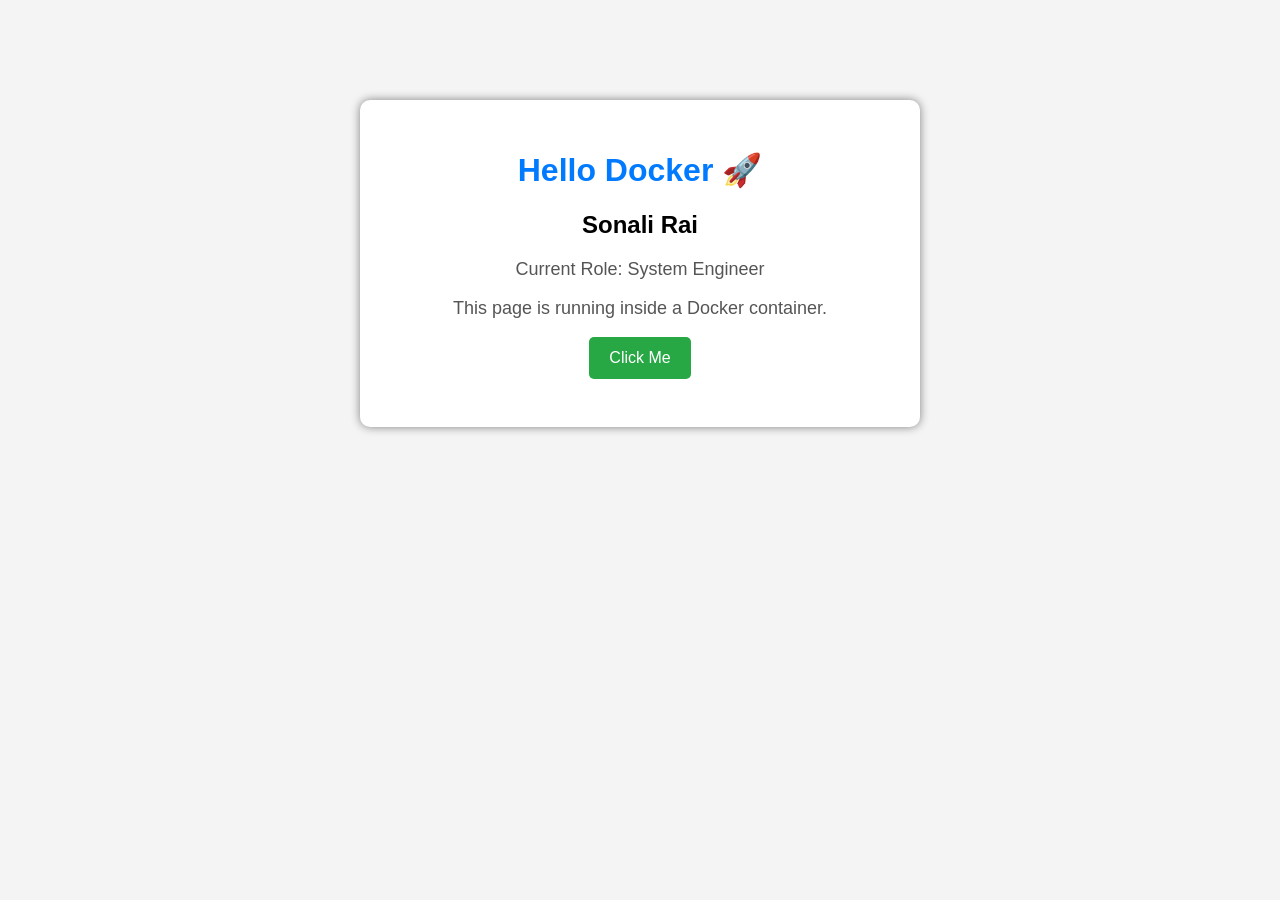
<file: index.html>
<!DOCTYPE html>
<html>
<head>
    <title>Docker Demo</title>
    <style>
        body {
            font-family: Arial, sans-serif;
            text-align: center;
            margin-top: 100px;
            background-color: #f4f4f4;
        }

        .container {
            background: white;
            width: 500px;
            margin: auto;
            padding: 30px;
            border-radius: 10px;
            box-shadow: 0 0 10px gray;
        }

        h1 {
            color: #007bff;
        }

        p {
            font-size: 18px;
            color: #555;
        }

        button {
            background-color: #28a745;
            color: white;
            border: none;
            padding: 12px 20px;
            font-size: 16px;
            border-radius: 5px;
            cursor: pointer;
        }

        button:hover {
            background-color: #218838;
        }
    </style>
</head>
<body>

    <div class="container">
        <h1>Hello Docker 🚀</h1>

        <h2>Sonali Rai</h2>

        <p>Current Role: System Engineer</p>

        <p>This page is running inside a Docker container.</p>

        <button onclick="showMessage()">Click Me</button>

        <p id="message"></p>
    </div>

    <script>
        function showMessage() {
            document.getElementById("message").innerHTML =
                "Congratulations! Your Docker container is serving this page successfully.";
        }
    </script>

</body>
</html>
</file>
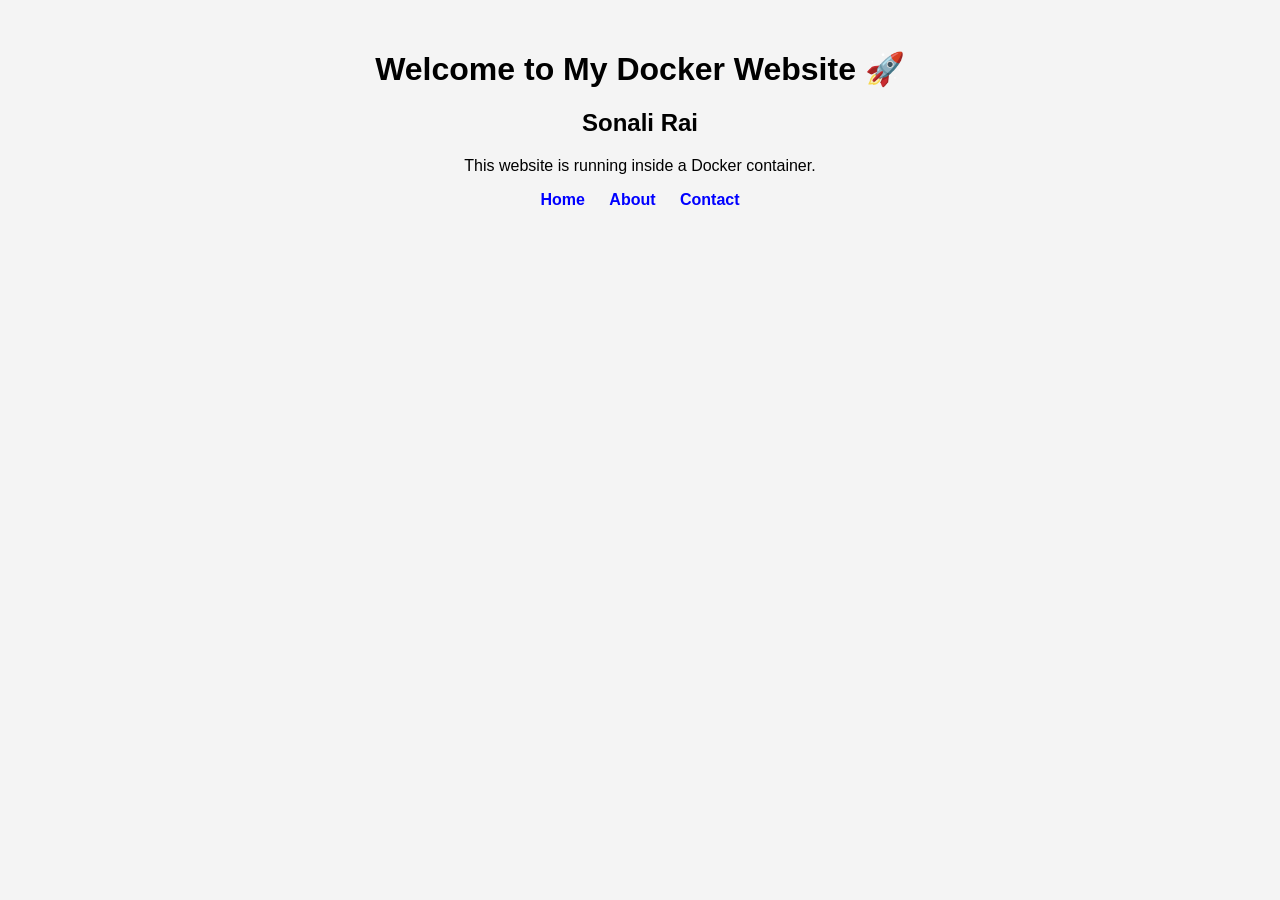
<file: web_app_first/index.html>
<!DOCTYPE html>
<html>
<head>
    <title>Home</title>
    <style>
        body {
            font-family: Arial;
            text-align: center;
            background-color: #f4f4f4;
        }

        .container {
            margin-top: 50px;
        }

        a {
            text-decoration: none;
            margin: 10px;
            color: blue;
            font-weight: bold;
        }
    </style>
</head>
<body>

<div class="container">
    <h1>Welcome to My Docker Website 🚀</h1>

    <h2>Sonali Rai</h2>

    <p>This website is running inside a Docker container.</p>

    <a href="index.html">Home</a>
    <a href="about.html">About</a>
    <a href="contact.html">Contact</a>
</div>

</body>
</html>
</file>
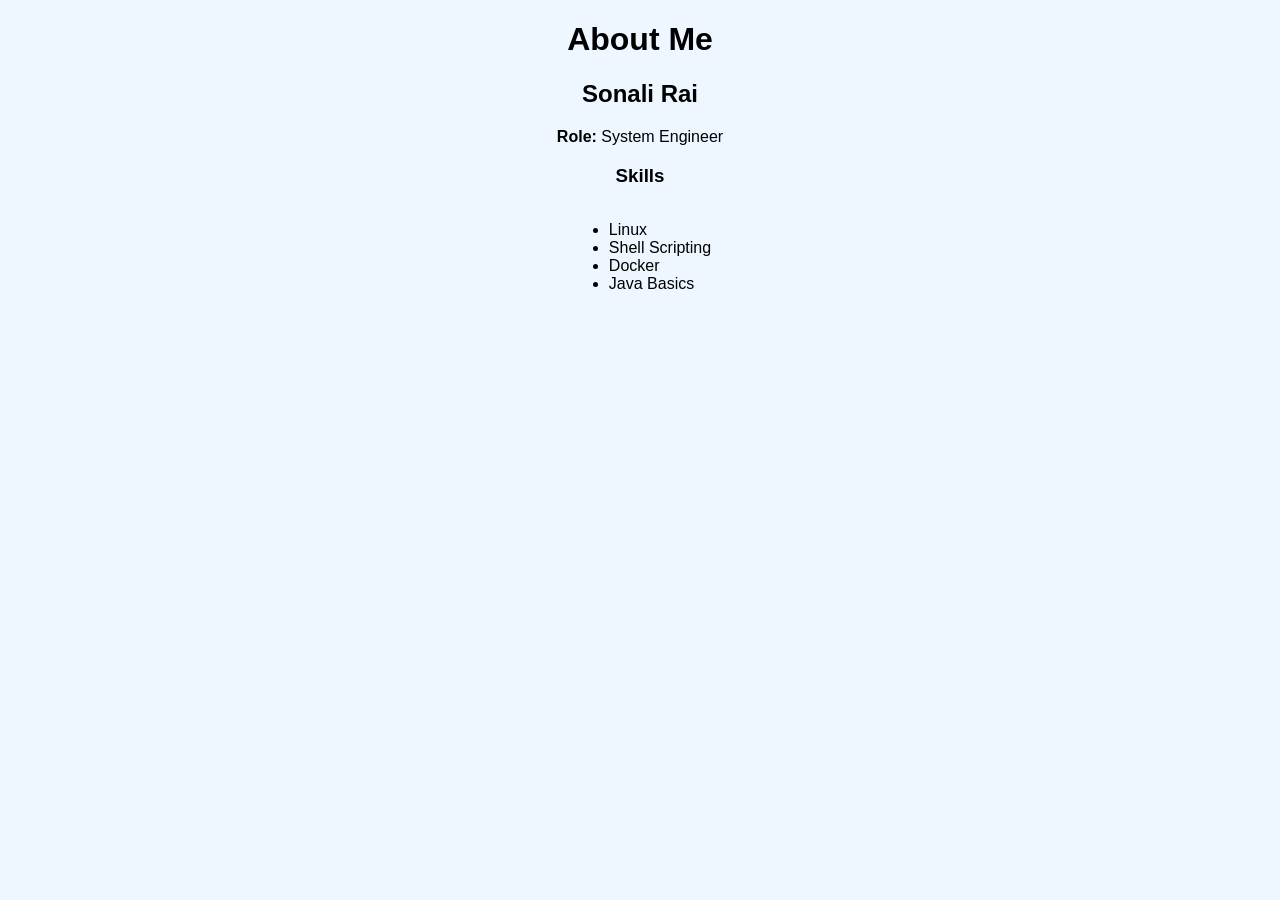
<file: web_app_first/about.html>
<!DOCTYPE html>
<html>
<head>
    <title>About Me</title>
    <style>
        body {
            font-family: Arial;
            text-align: center;
            background-color: #eef7ff;
        }

        a {
            text-decoration: none;
            margin: 10px;
            color: blue;
            font-weight: bold;
        }
    </style>
</head>
<body>

<h1>About Me</h1>

<h2>Sonali Rai</h2>

<p><b>Role:</b> System Engineer</p>

<h3>Skills</h3>

<ul style="display:inline-block;text-align:left;">
    <li>Linux</li>
    <li>Shell Scripting</li>
    <li>Docker</li>
    <li>Java Basics</li>
</ul>
</file>
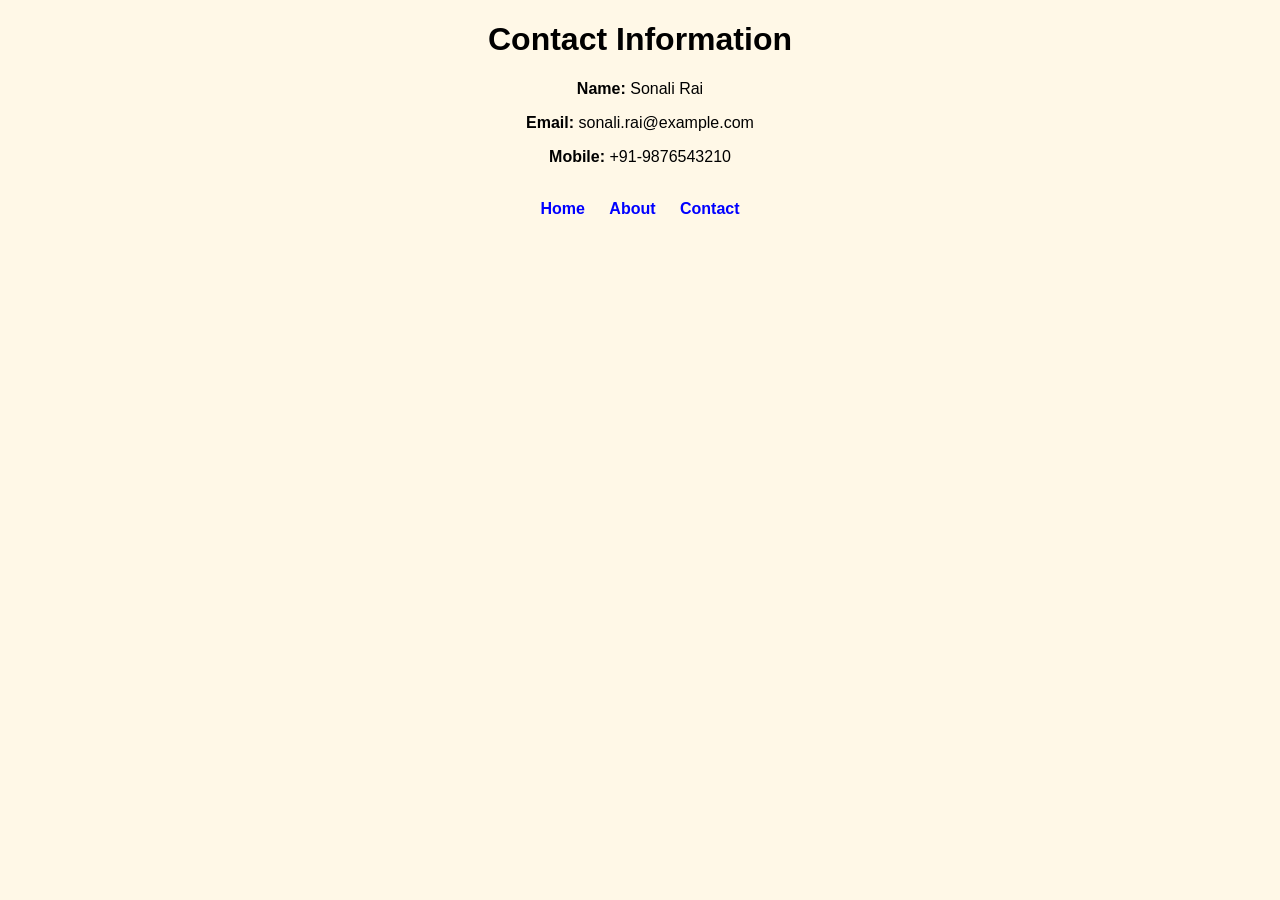
<file: web_app_first/contact.html>
<!DOCTYPE html>
<html>
<head>
    <title>Contact</title>
    <style>
        body {
            font-family: Arial;
            text-align: center;
            background-color: #fff8e7;
        }

        a {
            text-decoration: none;
            margin: 10px;
            color: blue;
            font-weight: bold;
        }
    </style>
</head>
<body>

<h1>Contact Information</h1>

<p><b>Name:</b> Sonali Rai</p>

<p><b>Email:</b> sonali.rai@example.com</p>

<p><b>Mobile:</b> +91-9876543210</p>

<br>

<a href="index.html">Home</a>
<a href="about.html">About</a>
<a href="contact.html">Contact</a>

</body>
</html>
</file>
